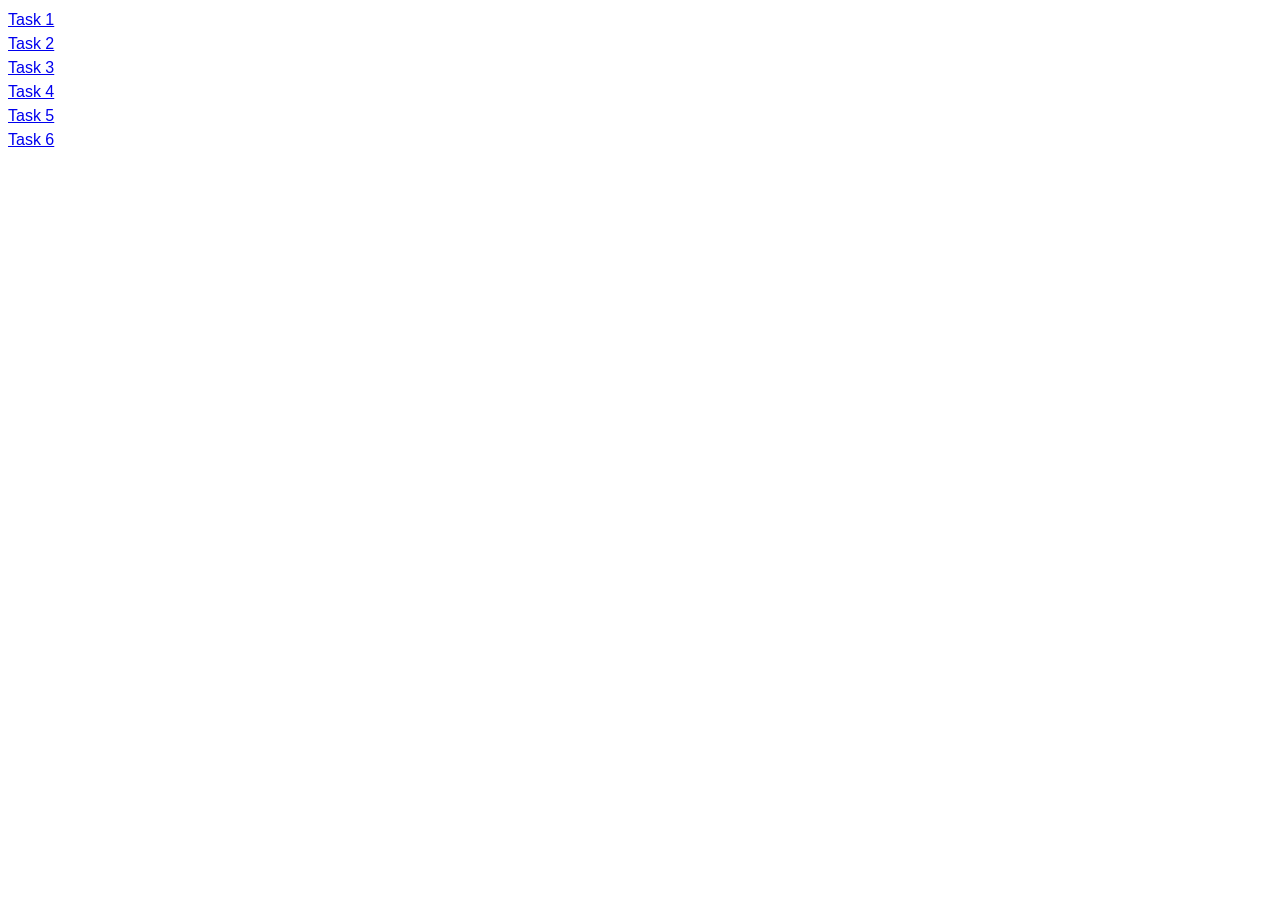
<file: index.html>
<!DOCTYPE html>
<html lang="en">
  <head>
    <meta charset="UTF-8" />
    <meta http-equiv="X-UA-Compatible" content="IE=edge" />
    <meta name="viewport" content="width=device-width, initial-scale=1.0" />
    <title>Homework 7</title>
    <link rel="stylesheet" href="./css/common.css" />
  </head>
  <body>
    <ul>
      <li><a href="./task-1.html">Task 1</a></li>
      <li><a href="./task-2.html">Task 2</a></li>
      <li><a href="./task-3.html">Task 3</a></li>
      <li><a href="./task-4.html">Task 4</a></li>
      <li><a href="./task-5.html">Task 5</a></li>
      <li><a href="./task-6.html">Task 6</a></li>
    </ul>
  </body>
</html>
</file>
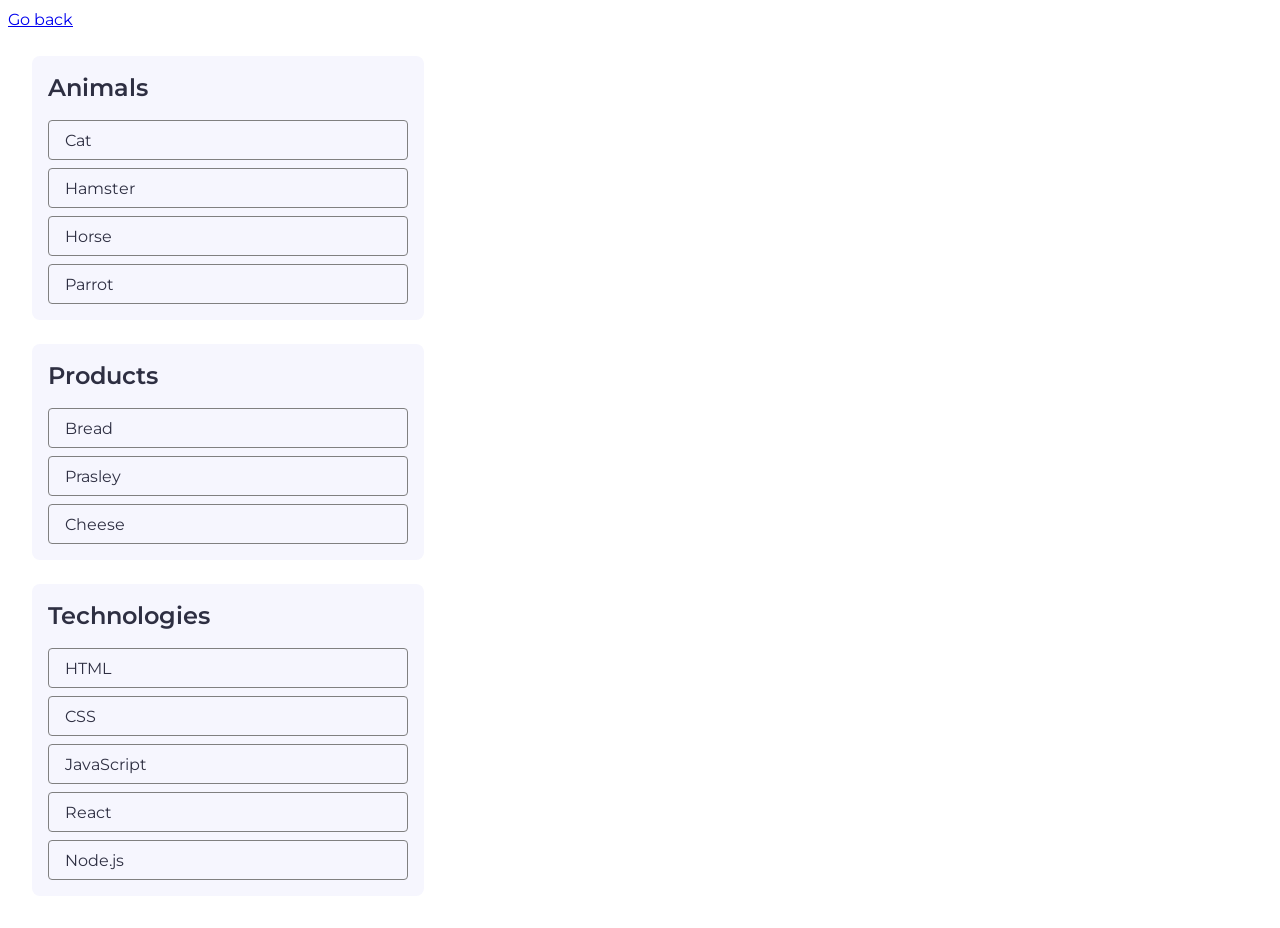
<file: task-1.html>
<!DOCTYPE html>
<html lang="en">
  <head>
    <meta charset="UTF-8" />
    <meta http-equiv="X-UA-Compatible" content="IE=edge" />
    <meta name="viewport" content="width=device-width, initial-scale=1.0" />
    <title>Task 1</title>

    <link rel="preconnect" href="https://fonts.googleapis.com">
    <link rel="preconnect" href="https://fonts.gstatic.com" crossorigin>
    <link href="https://fonts.googleapis.com/css2?family=Montserrat:wght@100..900&display=swap" rel="stylesheet">
    
    <link rel="stylesheet" href="./css/common.css" />
  </head>
  <body>
    <p><a href="./index.html">Go back</a></p>

    <ul id="categories">
      <li class="item">
        <h2>Animals</h2>

        <ul>
          <li>Cat</li>
          <li>Hamster</li>
          <li>Horse</li>
          <li>Parrot</li>
        </ul>
      </li>
      <li class="item">
        <h2>Products</h2>

        <ul>
          <li>Bread</li>
          <li>Prasley</li>
          <li>Cheese</li>
        </ul>
      </li>
      <li class="item">
        <h2>Technologies</h2>

        <ul>
          <li>HTML</li>
          <li>CSS</li>
          <li>JavaScript</li>
          <li>React</li>
          <li>Node.js</li>
        </ul>
      </li>
    </ul>

    <script src="./js/task-1.js" type="module"></script>
  </body>
</html>
</file>
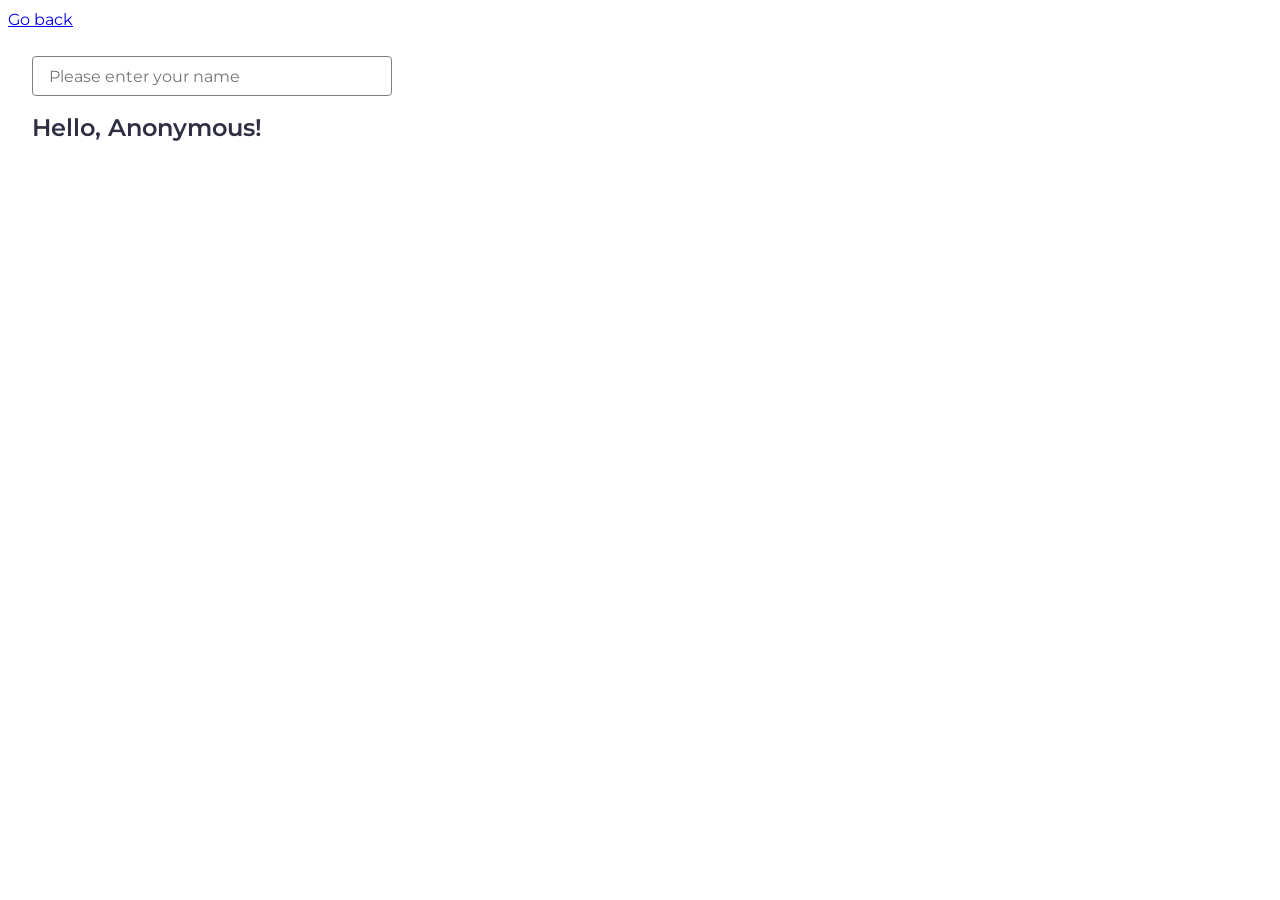
<file: task-3.html>
<!DOCTYPE html>
<html lang="en">
  <head>
    <meta charset="UTF-8" />
    <meta http-equiv="X-UA-Compatible" content="IE=edge" />
    <meta name="viewport" content="width=device-width, initial-scale=1.0" />
    <title>Task 3</title>

    <link rel="preconnect" href="https://fonts.googleapis.com">
    <link rel="preconnect" href="https://fonts.gstatic.com" crossorigin>
    <link href="https://fonts.googleapis.com/css2?family=Montserrat:wght@100..900&display=swap" rel="stylesheet">
    
    <link rel="stylesheet" href="./css/common.css" />
  </head>
  <body>
    <p><a href="./index.html">Go back</a></p>

    <input type="text" id="name-input" placeholder="Please enter your name" />
    <h1>Hello, <span id="name-output">Anonymous</span>!</h1>

    <script src="./js/task-3.js" type="module"></script>
  </body>
</html>
</file>
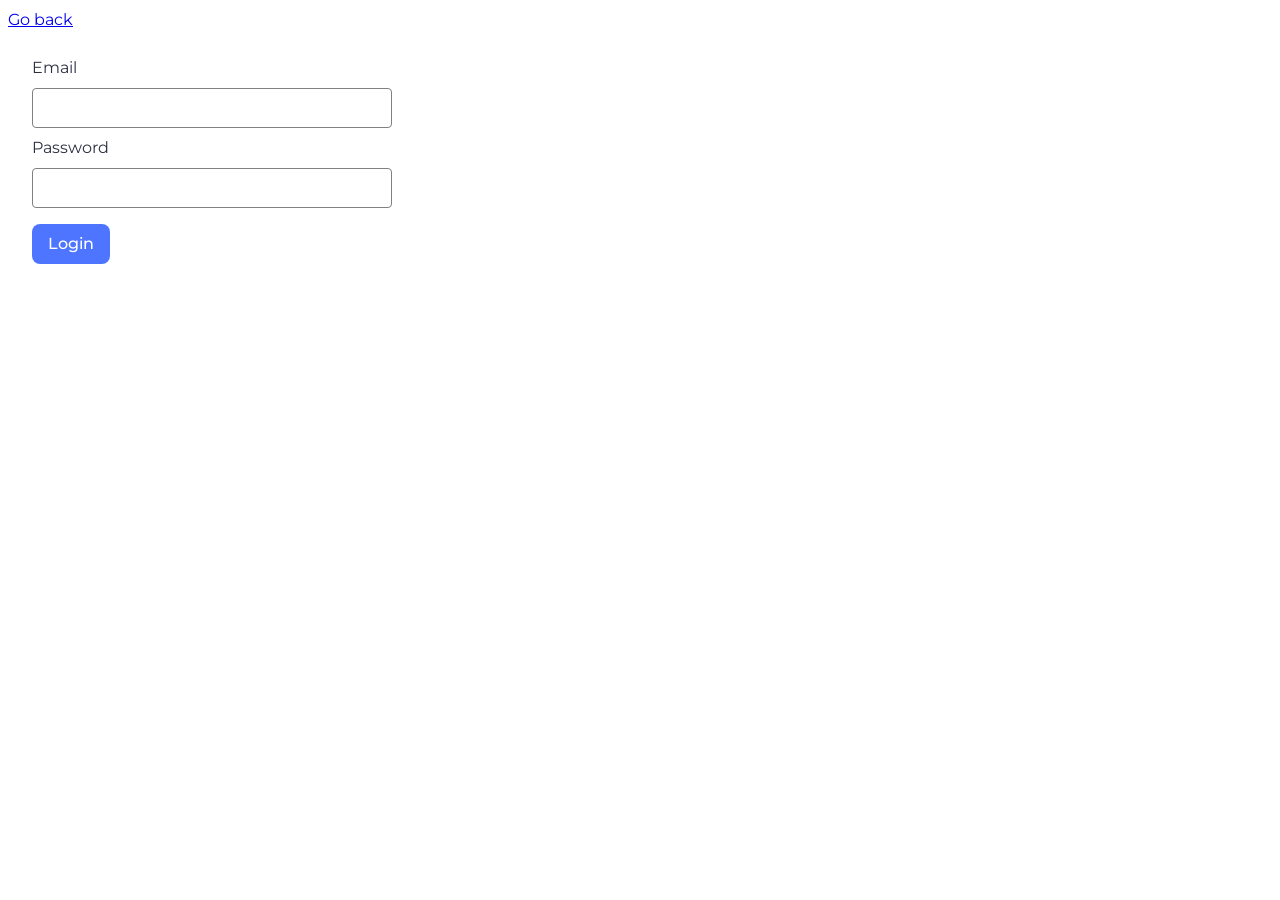
<file: task-4.html>
<!DOCTYPE html>
<html lang="en">
  <head>
    <meta charset="UTF-8" />
    <meta http-equiv="X-UA-Compatible" content="IE=edge" />
    <meta name="viewport" content="width=device-width, initial-scale=1.0" />
    <title>Task 4</title>

    <link rel="preconnect" href="https://fonts.googleapis.com">
    <link rel="preconnect" href="https://fonts.gstatic.com" crossorigin>
    <link href="https://fonts.googleapis.com/css2?family=Montserrat:wght@100..900&display=swap" rel="stylesheet">
    
    <link rel="stylesheet" href="./css/common.css" />
  </head>
  <body>
    <p><a href="./index.html">Go back</a></p>

    <form class="login-form">
      <label>
        Email
        <input type="email" name="email" />
      </label>
      <label>
        Password
        <input type="password" name="password" />
      </label>
      <button type="submit">Login</button>
    </form>

    <script src="./js/task-4.js" type="module"></script>
  </body>
</html>
</file>
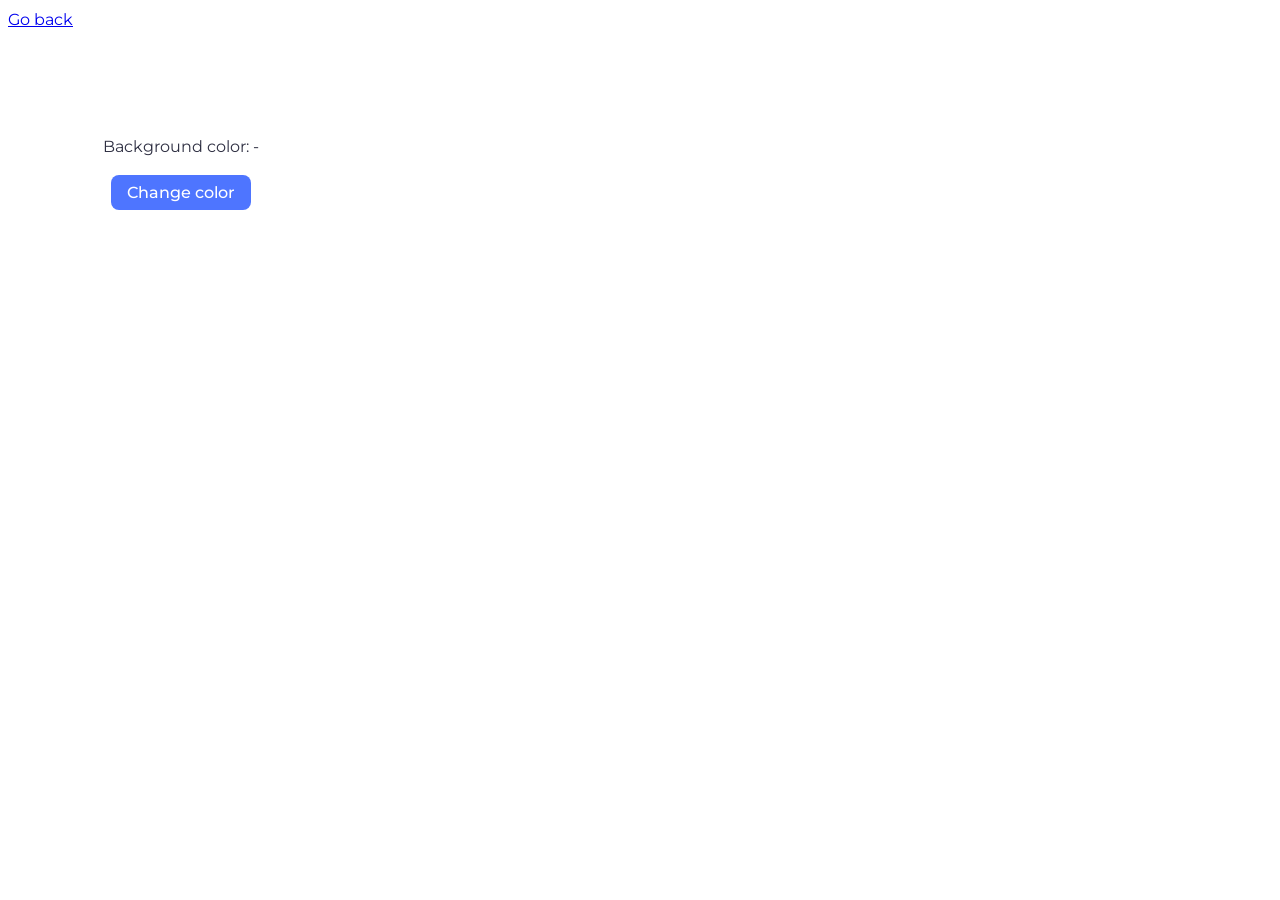
<file: task-5.html>
<!DOCTYPE html>
<html lang="en">
  <head>
    <meta charset="UTF-8" />
    <meta http-equiv="X-UA-Compatible" content="IE=edge" />
    <meta name="viewport" content="width=device-width, initial-scale=1.0" />
    <title>Task 5</title>

    <link rel="preconnect" href="https://fonts.googleapis.com">
    <link rel="preconnect" href="https://fonts.gstatic.com" crossorigin>
    <link href="https://fonts.googleapis.com/css2?family=Montserrat:wght@100..900&display=swap" rel="stylesheet">
    
    <link rel="stylesheet" href="./css/common.css" />
  </head>
  <body>
    <p><a href="./index.html">Go back</a></p>

    <div class="widget">
      <p>Background color: <span class="color">-</span></p>
      <button type="button" class="change-color">Change color</button>
    </div>

    <script src="./js/task-5.js" type="module"></script>
  </body>
</html>
</file>
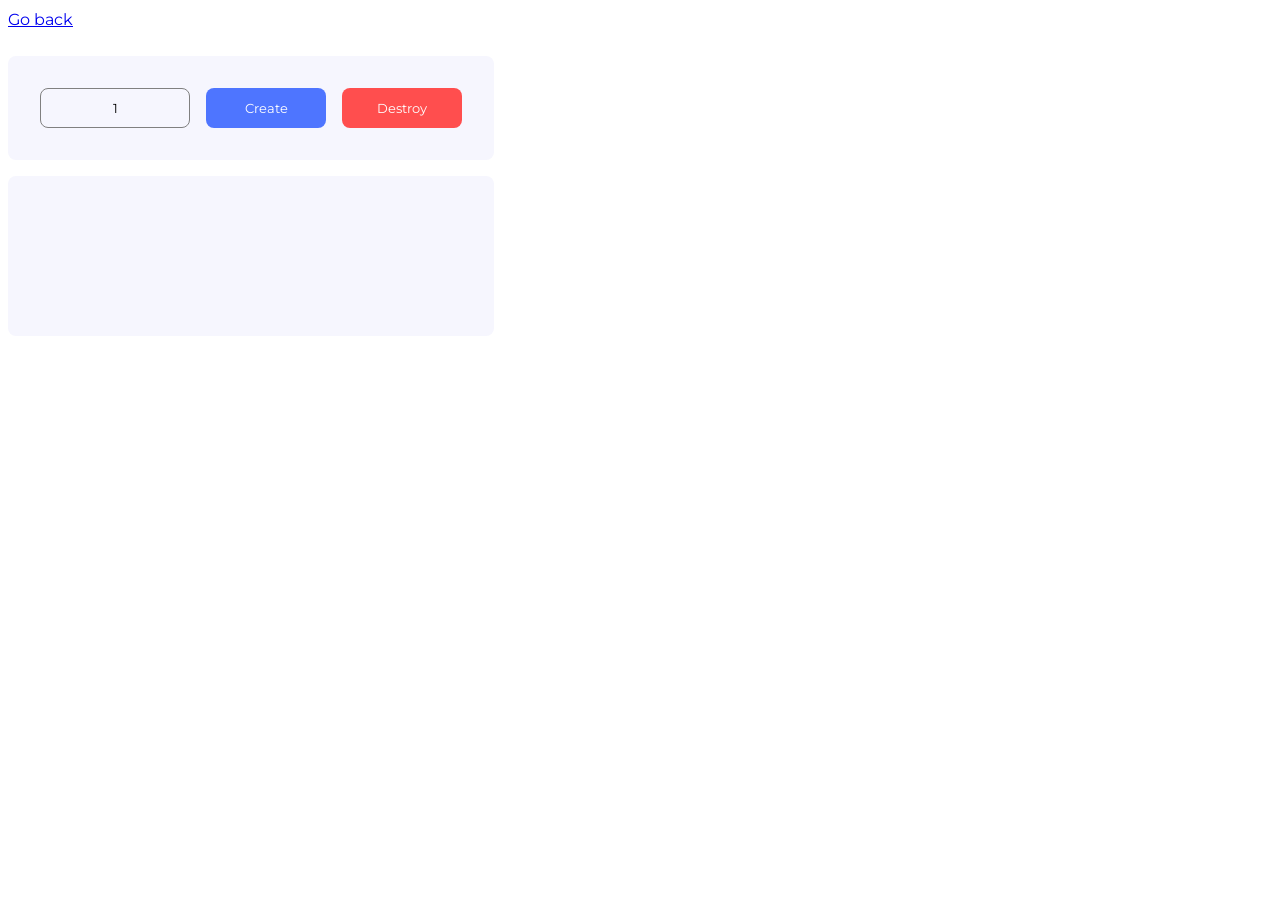
<file: task-6.html>
<!DOCTYPE html>
<html lang="en">
  <head>
    <meta charset="UTF-8" />
    <meta http-equiv="X-UA-Compatible" content="IE=edge" />
    <meta name="viewport" content="width=device-width, initial-scale=1.0" />
    <title>Task 6</title>

    <link rel="preconnect" href="https://fonts.googleapis.com">
    <link rel="preconnect" href="https://fonts.gstatic.com" crossorigin>
    <link href="https://fonts.googleapis.com/css2?family=Montserrat:wght@100..900&display=swap" rel="stylesheet">
    
    <link rel="stylesheet" href="./css/common.css" />
  </head>
  <body>
    <p><a href="./index.html">Go back</a></p>

    <div id="controls">
      <input type="number" min="1" max="100" step="1" />
      <button type="button" data-create>Create</button>
      <button type="button" data-destroy>Destroy</button>
    </div>

    <div id="boxes"></div>

    <script src="./js/task-6.js" type="module"></script>
  </body>
</html>
</file>
<file: css/common.css>
* {
  box-sizing: border-box;
}

:root {
  --prymary-font: 'Montserrat', sans-serif;
  --prymary-bg-color: #ffffff;
  --secondary-bg-color: #f6f6fe;

  --prymary-text-color: #2e2f42;
  --secondary-text-color: #ffffff;

  --prymary-accent-color: #4e75ff;
  --prymary-hover-accent-color: #6c8cff;

  --secondary-accent-color: #ff4e4e;
  --secondary-hover-accent-color: #ff7070;

  --prymary-border-color: #808080;
  --border-color-hover: #000000;
}

body {
  font-family: var(--prymary-font);
  background-color: var(--prymary-bg-color);
  color: var(--prymary-text-color);
  line-height: 1.5;
}

h1,
h2,
h3,
h4,
h5,
h6,
p {
  margin-top: 0;
  margin-bottom: 0;
}

ul,
ol {
  margin-top: 0;
  margin-bottom: 0;
  padding-left: 0;
  list-style-type: none;
}

img {
  display: block;
  max-width: 100%;
  height: auto;
}

button {
  cursor: pointer;
}

/* -----task-01------- */

#categories {
  display: flex;
  align-items: flex-start;
  justify-content: flex-start;
  flex-direction: column;
  gap: 24px;
  padding: 24px;
  width: 440px;
}

.item {
  display: flex;
  align-items: flex-start;
  justify-content: flex-start;
  flex-direction: column;
  gap: 16px;
  border-radius: 8px;
  padding: 16px;
  width: 392px;
  background-color: var(--secondary-bg-color);
}

.item h2 {
  font-size: 24px;
  font-weight: 600;
  line-height: 1.33;
  letter-spacing: 0.04;
}

.item ul{
  display: flex;
  flex-direction: column;
  gap: 8px;
}

.item ul li {
  border: 1px solid var(--prymary-border-color);
  border-radius: 4px;
  width: 360px;
  height: 40px;
  padding: 8px 16px 8px 16px;
}

/* ----------task-02--------------- */

.gallery {
  display: flex;
  flex-wrap: wrap;
  justify-content: center;
  gap: 48px 24px;
  padding: 100px 156px;
}

.gallery li img {
  width: 360px;
  height: 300px;
}

/* ----------task-03--------------- */

#name-input {
  padding: 8px 16px;
  margin: 24px 24px 8px 24px;
  font-size: 16px;
  font-weight: 400;
  line-height: 1.5;
  letter-spacing: 0.04;
  color: var(--prymary-text-color);
  font-family: var(--prymary-font);
  border-radius: 4px;
  border: 1px solid var(--prymary-border-color);
  width: 360px;
  height: 40px;

  transition: var(--border-color-hover) 400ms cubic-bezier(0.4, 0, 0.2, 1);
}

#name-input:hover {
  border-color: var(--border-color-hover);
}

h1 {
  margin: 8px 24px 24px 24px;

  font-size: 24px;
  font-weight: 600;
  line-height: 1.33;
  letter-spacing: 0.04;
  width: 360px;
}

/* ----------task-04--------------- */

.login-form {
  display: flex;
  flex-direction: column;
  align-items: flex-start;
  gap: 8px;
  padding: 24px;
  width: 408px;
  height: 256px;
}

form label {
  display: flex;
  flex-direction: column;
  gap: 8px;
}

form input {
  padding: 0 16px;
  width: 360px;
  height: 40px;
  border-radius: 4px;
  border: 1px solid var(--prymary-border-color);

  transition: border-color 400ms cubic-bezier(0.4, 0, 0.2, 1);
}

form input:hover {
  border-color: var(--border-color-hover);
}

form button {
  padding: 8px 16px;
  margin-top: 8px;
  border-radius: 8px;
  border: 0;
  background-color: var(--prymary-accent-color);

  color: var(--secondary-text-color);
  font-size: 16px;
  font-family: var(--prymary-font);
  font-weight: 500;
  line-height: 1.5;
  letter-spacing: 0.04;

  transition: background-color 400ms cubic-bezier(0.4, 0, 0.2, 1);
}

form button:hover {
  background-color: var(--prymary-hover-accent-color);
}

/* ----------task-05--------------- */

.widget {
  width: 345px;
  height: 280px;
  padding: 100px 48px;
  display: flex;
  flex-direction: column;
  justify-content: center;
  align-items: center;
  gap: 16px;
}

.change-color {
  color: var(--secondary-text-color);
  font-family: var(--prymary-font);
  font-size: 16px;
  font-weight: 500;
  letter-spacing: 0.04;
  padding: 8px 16px;
  border: 0;
  border-radius: 8px;
  background: #4e75ff;

  transition: background-color 400ms cubic-bezier(0.4, 0, 0.2, 1);
}

.change-color:hover {
  background-color: var(--prymary-hover-accent-color);
}

/* ----------task-06--------------- */

#controls {
  display: flex;
  padding: 32px;
  margin-top: 24px;
  margin-bottom: 16px;
  align-items: flex-start;
  gap: 16px;
  width: 486px;
  height: 104px;

  border-radius: 8px;
  background-color: var(--secondary-bg-color);
}

#controls input {
  text-align: center;

  width: 150px;
  height: 40px;
  font-family: var(--prymary-font);
  background-color: transparent;
  border-radius: 8px;
  border: 1px solid var(--prymary-border-color);
}

input[type='number']::-webkit-inner-spin-button,
input[type='number']::-webkit-outer-spin-button {
  -webkit-appearance: none;
  margin: 0;
}

#controls button[data-create] {
  width: 120px;
  height: 40px;
  padding: 8px 16px;

  color: var(--secondary-text-color);
  font-family: var(--prymary-font);
  border-radius: 8px;
  border: 0;
  background-color: var(--prymary-accent-color);

  transition: background-color 400ms cubic-bezier(0.4, 0, 0.2, 1);
}

#controls button[data-create]:hover,
#controls button[data-create]:focus {
  background-color: var(--prymary-hover-accent-color);
}

#controls button[data-destroy] {
  width: 120px;
  height: 40px;
  padding: 8px 16px;

  color: var(--secondary-text-color);
  font-family: var(--prymary-font);
  border-radius: 8px;
  border: 0;
  background-color: var(--secondary-accent-color);

  transition: background-color 400ms cubic-bezier(0.4, 0, 0.2, 1);
}

#controls button[data-destroy]:hover,
#controls button[data-destroy]:focus {
  background-color: var(--secondary-hover-accent-color);
}

#boxes {
  display: flex;
  padding: 32px;
  align-items: flex-start;
  overflow: auto;
  width: 486px;
  min-height: 160px;

  border-radius: 8px;
  background-color: var(--secondary-bg-color);
}
</file>
